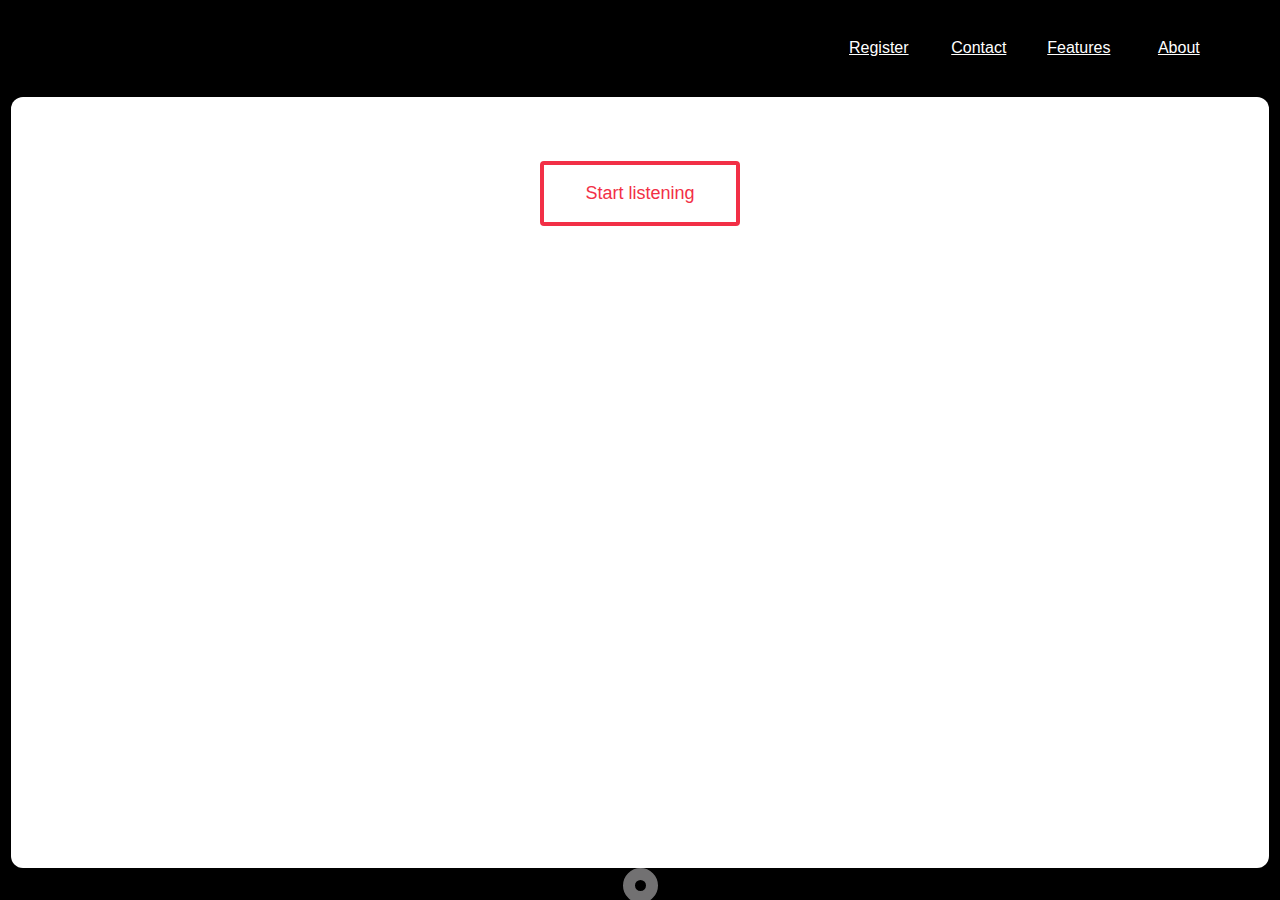
<file: index.html>
<!DOCTYPE html>
<html lang="en">
  <head>
    <meta charset="UTF-8" />
    <meta name="viewport" content="width=device-width, initial-scale=1.0" />
    <meta http-equiv="X-UA-Compatible" content="ie=edge" />
    <title>Browser speech recognition</title>
    <link rel="stylesheet" href="./style.css" />
    <link href="https://use.fontawesome.com/releases/v5.4.1/css/all.css" rel="stylesheet">
  </head>
  <body>
    
    <div class="header">
     
      <li><a href="home.html">About</a></li>
      <li><a href="features.html">Features</a></li>
      <li><a href="contact.html">Contact</a></li>
      <li><a href="register.html">Register</a></li>
     

  </div>
   
    <main>
      <button id="button">Start listening</button>
      <div id="result"></div>
      <p id="message" hidden aria-hidden="true">
        Your browser doesn't support Speech Recognition. Sorry.
      </p>
    </main>
    
    <script>
      window.addEventListener("DOMContentLoaded", () => {
        const button = document.getElementById("button");
        const result = document.getElementById("result");
        const main = document.getElementsByTagName("main")[0];
        let listening = false;
        const SpeechRecognition =
          window.SpeechRecognition || window.webkitSpeechRecognition;
        if (typeof SpeechRecognition !== "undefined") {
          const recognition = new SpeechRecognition();

          const stop = () => {
            main.classList.remove("speaking");
            recognition.stop();
            button.textContent = "Start listening";
          };

          const start = () => {
            main.classList.add("speaking");
            recognition.start();
            button.textContent = "Stop listening";
          };

          const onResult = event => {
            result.innerHTML = "";
            for (const res of event.results) {
              const text = document.createTextNode(res[0].transcript);
              const p = document.createElement("p");
              if (res.isFinal) {
                p.classList.add("final");
              }
              p.appendChild(text);
              result.appendChild(p);
            }
          };
          recognition.continuous = true;
          recognition.interimResults = true;
          recognition.addEventListener("result", onResult);
          button.addEventListener("click", event => {
            listening ? stop() : start();
            listening = !listening;
          });
        } else {
          button.remove();
          const message = document.getElementById("message");
          message.removeAttribute("hidden");
          message.setAttribute("aria-hidden", "false");
        }
      });
    </script>
     <div class="footer">
      <div id="button1"></div>
    <div id="container">
    <div id="cont">
    <div class="footer_center">
           
           <h3>Made with <i class="fas fa-heart"></i>  by <b>Simran Chadda</b> </h3>
           <a href="#"><i class="fab fa-facebook"></i></a> <a href="#"><i class="fab fa-github"></i></a> <a href="#"><i class="fab fa-instagram"></i></a>
    </div>
    </div>
    </div>
    </div>
  </body>
</html>
</file>
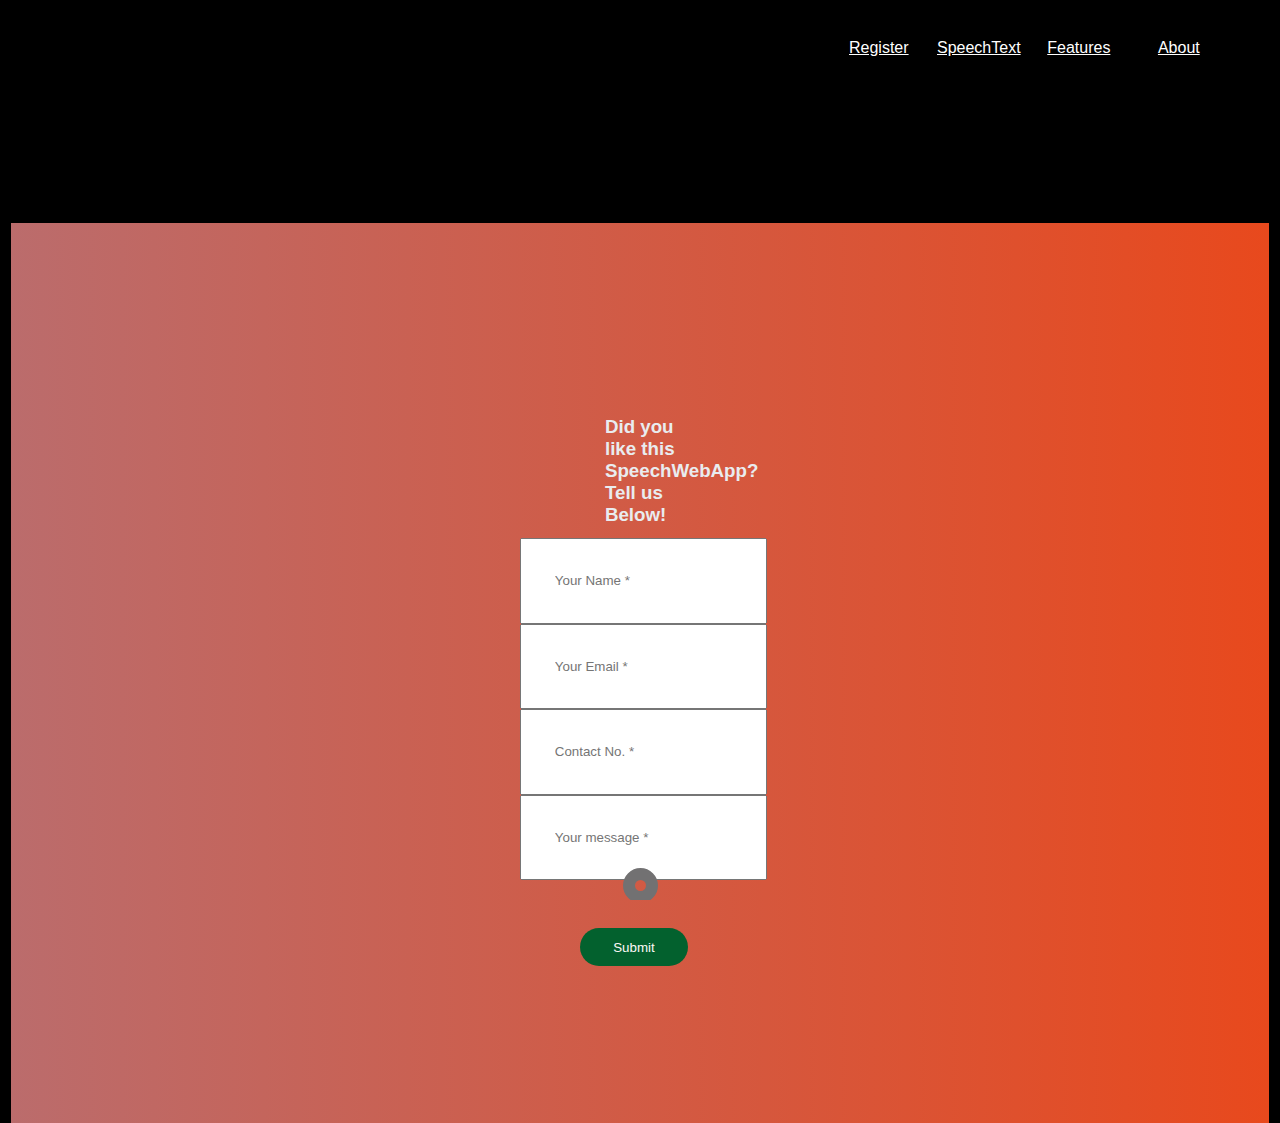
<file: contact.html>
<!DOCTYPE html>
<html lang="en">
<head>
    <meta charset="UTF-8">
    <meta name="viewport" content="width=device-width, initial-scale=1.0">
    <title>Document</title>
    <link rel="stylesheet" href="./style.css" />
    <link href="https://use.fontawesome.com/releases/v5.4.1/css/all.css" rel="stylesheet">
    <style>
        .register .nav-tabs .nav-link:hover{
            border: none;
        }
        .text-align{
            margin-top: -3%;
            margin-bottom: -9%;

            padding: 10%;
            margin-left: 30%;
        }
        .form-new{
            margin-right: 20%;
            margin-left: 20%;
        }
        .register-heading{
            margin-left: 21%;
            margin-bottom: 10%;
            color: #e9ecef;
        }
        .register-heading h1{
            margin-left: 21%;
            margin-bottom: 10%;
            color: #e9ecef;
        }
        .register{
            background: -webkit-linear-gradient(left, rgb(187, 108, 108), #e8491d);
            margin-top:10%;
            
            padding: 3%;
            padding-left: .7em;
            padding-right: .7em;
            border-radius: 0rem;
        }
        .btnSubmit
        {
            width: 90%;
            border-radius: 10rem;
            padding: 9.5%;
            color: #fff;
            background-color: #03612e;
            border: none;
            cursor: pointer;
            margin-right:10%;
            color: rgb(252, 248, 246);
            margin-top: 40%;
        }
        .form-control{
            padding: 27.5%;
            margin-left: -60px;
        }
</style>
</head>
<body>
    
    <div class="header">
     
        <li><a href="home.html">About</a></li>
        <li><a href="features.html">Features</a></li>
        <li><a href="index.html">SpeechText</a></li>
        <li><a href="register.html">Register</a></li>
    </div>   
    

    <div class="container register">
        <div class="row">
            <div class="col-md-12">
                    <div class="tab-pane fade show active text-align form-new" id="home" role="tabpanel" aria-labelledby="home-tab">
                        <h3 class="register-heading">Did you like this SpeechWebApp?<br>Tell us Below!</h3>
                        <div class="row register-form">
                            <div class="col-md-12">
                                <form method="post" autocomplete="off" name="google-sheet">
                                    <div class="form-group">
                                        <input type="text" name="Name" class="form-control" placeholder="Your Name *" value="" required=""/>
                                    </div>
                                    <div class="form-group">
                                        <input type="text" name="Email" class="form-control" placeholder="Your Email *" value="" required=""/>
                                    </div>
                                    <div class="form-group">
                                        <input type="number" name="Phone" class="form-control" placeholder="Contact No. *" value="" required=""/>
                                    </div>
                                    <div class="form-group">
                                        <input type="text" name="Message" class="form-control" placeholder="Your message *" value="" required=""/>
                                    </div>
                                    <div class="form-group">
                                        <input type="submit" name="submit" class="btnSubmit btn-block" value="Submit" />
                                    </div>
                                </form>
                            </div>
                        </div>
                    </div>
            </div>
        </div>
    </div>
      
      <script>
        const scriptURL = 'https://script.google.com/macros/s/AKfycbykslz_Ot0dBCaes8x17EjTr4EGh3eRTlDzQF-CwB883Z6Zfpo/exec'
        const form = document.forms['google-sheet']
        
        form.addEventListener('submit', e => {
          e.preventDefault()
          fetch(scriptURL, { method: 'POST', body: new FormData(form)})
            .then(response => alert("Thanks for telling us..!"))
            .catch(error => console.error('Error!', error.message))
        })
      </script>

    <script src="https://maxcdn.bootstrapcdn.com/bootstrap/4.1.1/js/bootstrap.min.js"></script>
    <script src="https://cdnjs.cloudflare.com/ajax/libs/jquery/3.2.1/jquery.min.js"></script>
    
    
    <div class="footer">
        <div id="button1"></div>
      <div id="container">
      <div id="cont">
      <div class="footer_center">
             <h3>Made with <i class="fas fa-heart"></i>  by <b>Simran Chadda</b> </h3>
             <a href="#"><i class="fab fa-facebook"></i></a> <a href="#"><i class="fab fa-github"></i></a> <a href="#"><i class="fab fa-instagram"></i></a>
      </div>
      </div>
      </div>
      </div>
</body>
</html>
</file>
<file: style.css>
* {
  box-sizing: border-box;
}
body {
  min-height: 100vh;
  margin: 0;
  padding: 0;
  background: black;
  color: white;
  font-family: Helvetica, Arial, sans-serif;
  display: flex;
  flex-direction: column;
  padding-left: .7em;
  padding-right: .7em;
}

nav {
  position: fixed;
  z-index: 9999;
  top: 0;
  left: 0;
  width: 100%;
  height: 35px;
}

nav ul {
  list-style: none;
  margin: 0;
  padding: .2em .4em;
  float: right;
  
}

nav ul li {
  display: inline-block;
  margin: 0;
  padding: .2em .7em;
 
}

nav a {
  width: 100%;
  height: 100%;
  color: white;
  text-decoration: none;
  font-family: Ubuntu;
  font-size: 1.15em;
  font-weight: lighter;
  letter-spacing: 1px;
  transition: .25s ease-in-out;
}

nav a:hover {
  color: rgb(220, 120, 0);
}

.nav-bg {
  content: '';
  position: absolute;
  display: block;
  top: -100%;
  width: 100%;
  height: 100%;
  z-index: -1;
  background: rgb(50, 50, 50);
  transition: .45s ease-in-out;
}

.bg-hidden {
  top: -100%;
  opacity: 0;
}

.bg-visible {
  top: 0;
  opacity: 1;
}

h2 {
  text-align: center;
  font-family: Ubuntu;
  letter-spacing: 1px;
}

.hero {
  position: relative;
  width: 100%;
  height: 500px;
  background: rgb(50, 50, 50);
  background: url(images/speech1.jpg) no-repeat 50% 50% fixed;
  background-size: 130%;
  overflow: hidden;
}

.hero h2{
  position: absolute;
  top: 50%;
  left: 0;
  width: 100%;
  padding: .3em;
  font-size: 3em;
  font-weight: lighter;
}

.content-wrapper {
  width: 80%;
  height: 3000px;
  padding: 1em 10%;
}

.content-wrapper h2 {
  margin: 0;
  color: rgb(220, 120, 0);
}

.content-wrapper p {
  font-family: "Open Sans";
  text-indent: 1.5em;
}

.header{
  padding:40px;
  height: 73%;
  width: 100%;
  border-bottom: white;
  margin-top:-1px;
  color:#ffffff;
  background-color:black;
 
  
}
.header li {

  float: right;
  text-align: center;
  color: white;
  width: 100px;
  list-style-type: none;
  padding:-10px;
  
 

}



.container{

  display:flex;
  justify-content: center;
  align-items: center;
  min-height: 100vh;
}
.container .box1{

  position: relative;
  width: 350px;
  padding: 40px;
  background: white;
  box-shadow: 0 5px 15px rgba(0,0,0,0.1);
  border-radius: 4px;
  margin: 20px;
  box-sizing: border-box;
  overflow: hidden;
  text-align: center;
}

.container .box1:before{

  content: '';
  width: 50px;
  height: 100px;
  top:0;
  left:0;
  position: absolute;
  background: rgba(255,255,255,0.2);
 z-index: 2;
 pointer-events: none;
}
.container .box1 .icon{

  position: relative;
  width: 80px;
  height: 80px;
  color: white;
  background: #000;
  display: flex;
  justify-content: center;
  align-items: center;
  margin: 0 auto;
  border-radius:50px;
  font-size: 20px;
  font-weight: 700;
  transition: 3s;
}

.container .box1:nth-child(1).icon{

  box-shadow: 0 0 0 0 #e91e63;
  background: #e91e63; 
}
.container .box1:nth-child(1):hover .icon{

  box-shadow: 0 0 0 400px #e91e63;
  
}

.container .box1:nth-child(2).icon{

  box-shadow: 0 0 0 0 #23e629;
  background:#23e629;
  
}

.container .box1:nth-child(2):hover .icon{

  box-shadow: 0 0 0 400px #23e629;
  
}
.container .box1:nth-child(3).icon{

  box-shadow: 0 0 0 0 #2196f3;
  background:#2196f3;
  
}

.container .box1:nth-child(3):hover .icon{

  box-shadow: 0 0 0 400px #2196f3;
  
}

.container .box1 .content{

  position: relative;
  z-index: 1;
  transition: 0.5s;
  
}
.container .box1:hover .content{
  color:white;
}

.container .box1 .content h3{
  
  font-size: 20px;
  margin: 10px 0;
  padding: 0;
}
.container .box1 .content p{

  margin: 0;
  padding: 0;
}
.container1 h1{
  text-align: center;
  text-transform: uppercase;
  color:white;
  
}





main {
  flex-grow: 2;
  justify-content: space-around;
  align-items: center;
  background-color: #fff;
  border-radius: 12px;
  margin-bottom: 2em;
  padding-top: 4em;
  text-align: center;
}
@keyframes bg-pulse {
  0% {
    background-color: #fff;
  }

  50% {
    background-color: #c7ecee;
  }

  100% {
    backgrouond-color: #fff;
  }
}
main.speaking {
  animation: bg-pulse 1.5s alternate ease-in-out infinite;
}
#result {
  color: #666;
  font-style: italic;
  text-align: center;
}
#result .final {
  color: #0d122b;
  font-style: normal;
}
button {
  font-size: 18px;
  font-weight: 200;
  padding: 1em;
  width: 200px;
  background: transparent;
  border: 4px solid #f22f46;
  border-radius: 4px;
  transition: all 0.4s ease 0s;
  cursor: pointer;
  color: #f22f46;
  margin-bottom: 4em;
}
button:hover,
button:focus {
  background: #f22f46;
  color: #fff;
}

a {
  color: white;
}
.error {
  color: #f22f46;
  text-align: center;
}


.footer #button1{
	width:35px;
	height:35px;
	border: #727172 12px solid;
	border-radius:35px;
	margin:0 auto;
	position:relative;
	-webkit-transition: all 1s ease;
    -moz-transition: all 1s ease;
    -o-transition: all 1s ease;
    -ms-transition: all 1s ease;
    transition: all 1s ease;
}
.footer #button1:hover{
	width:35px;
	height:35px;
	border: #3A3A3A 12px solid;
	-webkit-transition: all 1s ease;
    -moz-transition: all 1s ease;
    -o-transition: all 1s ease;
    -ms-transition: all 1s ease;
    transition: all 1s ease;
	position:relative;
}
.footer {
	bottom:0;
	left:0;
	position:fixed;
    width: 100%;
    height: 2em;
    overflow:hidden;
    margin:0 auto;
	-webkit-transition: all 1s ease;
    -moz-transition: all 1s ease;
    -o-transition: all 1s ease;
    -ms-transition: all 1s ease;
    transition: all 1s ease;
	z-index:999;
}
.footer:hover {
	-webkit-transition: all 1s ease;
    -moz-transition: all 1s ease;
    -o-transition: all 1s ease;
    -ms-transition: all 1s ease;
    transition: all 1s ease;
	height: 10em;
}
.footer #container{
	margin-top:5px;
	width:100%;
height:100%;
  position:relative;
  top:0;
  left:0;
	background: #3A3A3A;
}
.footer #cont{
  position:relative;
  top:-45px;
  right:190px;
	width:150px;
	height:auto;
	margin:0 auto;
}
.footer_center{
	width:500px;
	float:left;
  text-align:center;
}
.footer h3{
	font-family: 'Helvetica';
	font-size: 30px;
	font-weight: 100;
	margin-top:70px;
	margin-left:40px;
}
</file>
